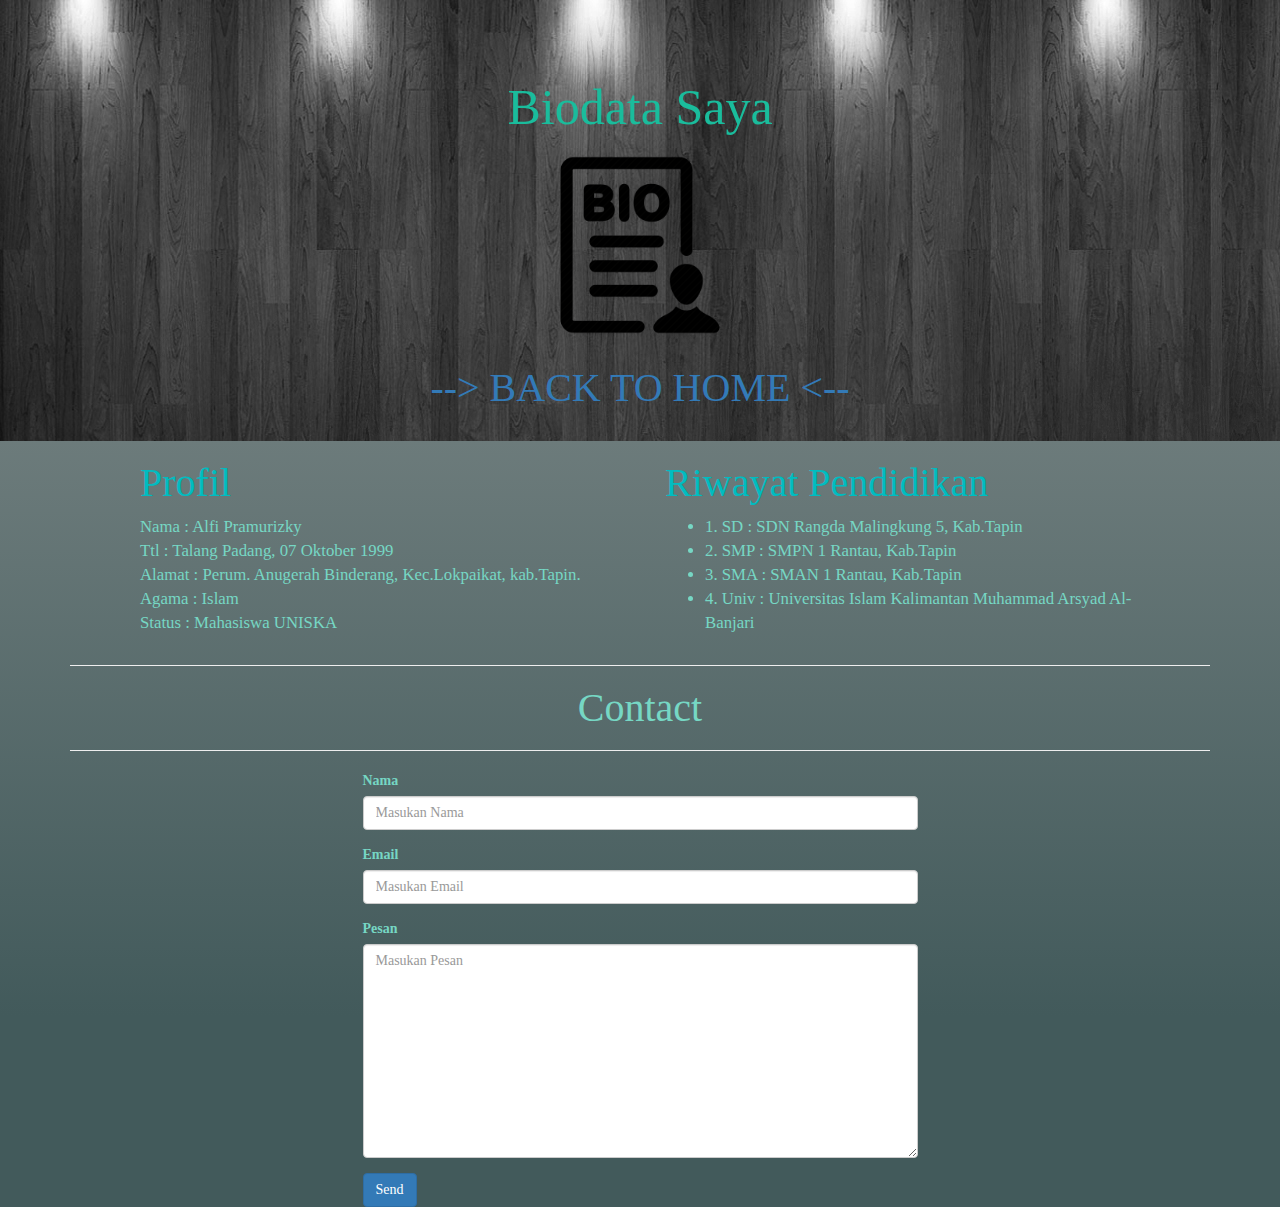
<file: profil.html>
<!DOCTYPE html>
<html>
<head>
	<link rel="icon" type="image/png" href="img/bio.png">
	<title>Tentang Saya</title>
	<link href="css/bootstrap.min.css" rel="stylesheet">
	<style type="text/css">
		h1{font-size: 50px; padding-top: 1.2em;}
		#profil {margin-left: 20px} h2{font-size: 40px} p{font-size: 1.2em}
		#riwayat {margin-right: 20px} h2{font-size: 40px} li{font-size: 1.2em}
		.contact{
	 		background:#6C7B7B;
    		background:-webkit-linear-gradient(top,#6C7B7B 0%,#425A5B 75%);
     		background:-moz-linear-gradient(top,#6C7B7B 0%,#425A5B 75%);
     		background:-o-linear-gradient(top,#6C7B7B 0%,#425A5B 75%);
     		background:-ms-linear-gradient(top,#6C7B7B 0%,#425A5B 75%); filter:progid:DXImageTransform.Microsoft.gradient(startColorstr='#6C7B7B',endColorstr='#425A5B',GradientType=0);
	 		min-height: 650px;
		}
	</style>
</head>
<body background="img/profil.jpg" >
	<center>
		<h1><font face="Rosewood Std Regular" color="#1ABC9C">Biodata Saya</a></font></h1>
		<img src="img/bio.png" width = "200px" height = "200" > </img>
	</center>
		<h2>
	<center>
		<font face = "Stencil Std" Color = "#" size = "big" > <a href ="index.html"> --> BACK TO HOME <-- </a> </h2>
	</center>		
		<br>
	 	<div id="profil">
	 	  	<div class="col-sm-5 col-sm-offset-1">       
				<h2><font face="Stencil" color="##1ABC9C"></a>Profil</font></h2>
					<p>
						<font face = "Rockwell Condensed" Color = "#76D7C4"> 
							Nama	: Alfi Pramurizky
						<br>Ttl 	: Talang Padang, 07 Oktober 1999
						<br>Alamat	: Perum. Anugerah Binderang, Kec.Lokpaikat, kab.Tapin.
						<br>Agama	: Islam
						<br>Status	: Mahasiswa UNISKA
					</p>
			</div>
        </div>
        <div id="riwayat">
        	<div class="col-sm-5">
            	<h2><font face="Stencil" color="##1ABC9C"></a>Riwayat Pendidikan</font></h2>
					<font face = "Rockwell Condensed" Color = "#76D7C4"> 
					<ul>
							<li>1. 	SD 		: SDN Rangda Malingkung 5, Kab.Tapin</li>
							<li>2. 	SMP 	: SMPN 1 Rantau, Kab.Tapin</li>
							<li>3. 	SMA 	: SMAN 1 Rantau, Kab.Tapin</li>
							<li>4. 	Univ	: Universitas Islam Kalimantan Muhammad Arsyad Al-Banjari</li>
					</ul>
			</div>
        </div>
            <section class="contact" id="contact">
      <div class="container">
        <div class="row">
         <div class="col-sm-12 text-center">
         	<hr>
           <h2>Contact</h2>
           <hr>
         </div>
        </div>

        <div class="row">
          <div class="col-sm-6 col-sm-offset-3">
            <form>
              <div class="form-group">
                <label for="nama">Nama</label>
                <input type="text" id="nama" class="form-control" placeholder="Masukan Nama">
              </div>
              <div class="form-group">
                <label for="Email">Email</label>
                <input type="Email" id="Email" class="form-control" placeholder="Masukan Email">
              </div>
                <div class="form-group">
                  <label for="Pesan">Pesan</label>
                  <textarea class="form-control" rows="10" placeholder="Masukan Pesan"></textarea>
                </div>
                <button type="submit" class="btn btn-primary">Send</button>
            </form>
          </div>
        </div>
      </div>
    </section>
</body>
</html>
</file>
